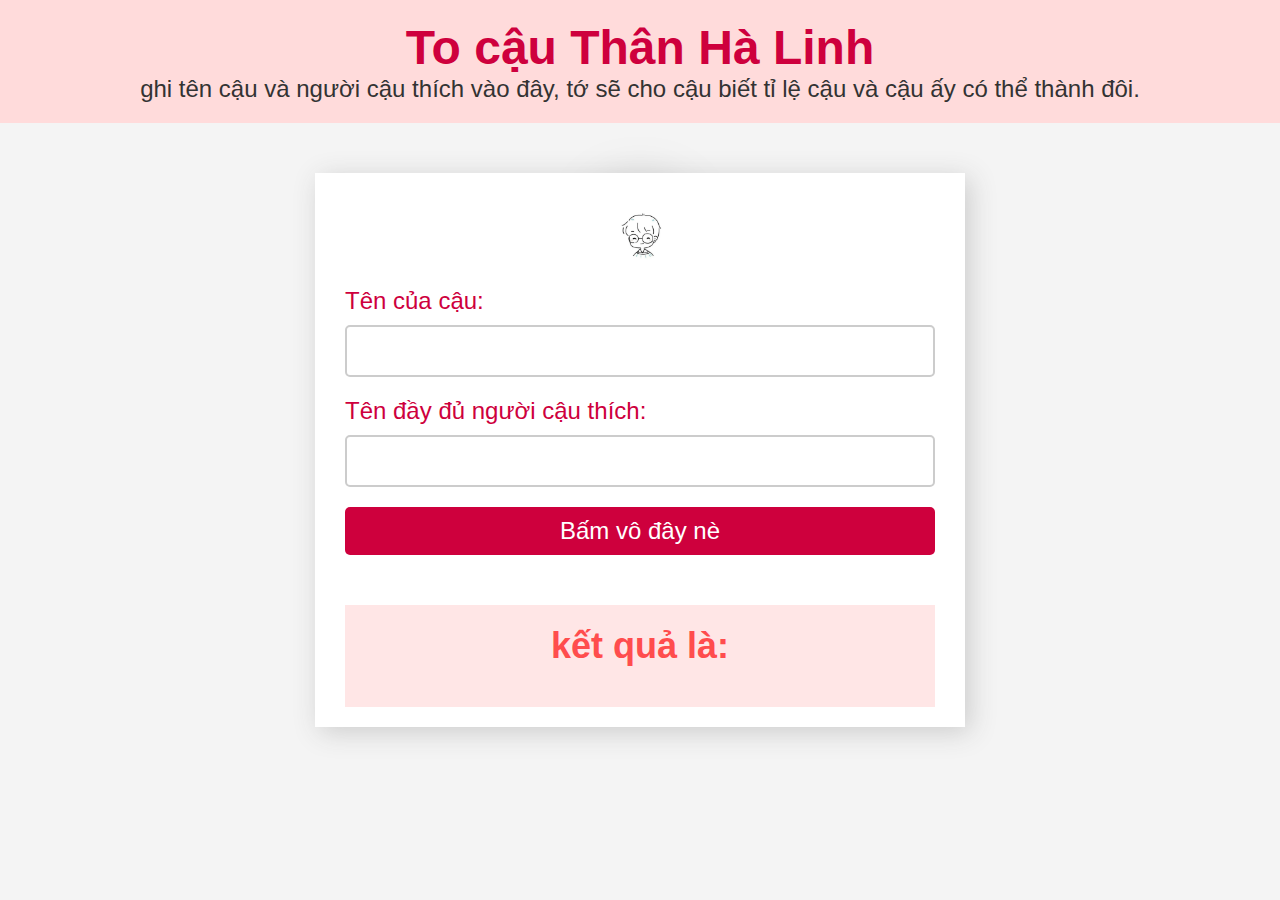
<file: index.html>
<!DOCTYPE html>
<html lang="en">
<head>
    <meta charset="UTF-8">
    <title>Thân Hà Linh</title>
    <link rel="stylesheet" href="style.css">
</head>
<body>
    <header>
        <h1>To cậu Thân Hà Linh</h1>
        <p>ghi tên cậu và người cậu thích vào đây, tớ sẽ cho cậu biết tỉ lệ cậu và cậu ấy có thể thành đôi.</p>
    </header>
    <main>
        <div class="heart-container">
            <img src="heart.png" alt="heart" class="heart">
            <div class="heart-shadow"></div>
        </div>
        <form id="love-form">
            <label for="name1">Tên của cậu:</label>
            <input type="text" id="name1" name="name1" required>
            <label for="name2">Tên đầy đủ người cậu thích:</label>
            <input type="text" id="name2" name="name2" required>
            <button type="submit">Bấm vô đây nè </button>
        </form>
        <div id="result" class="result-container">
            <h2>kết quả là:</h2>
            <p id="result-text" class="result"></p>
        </div>
    </main>
    <script src="script.js"></script>
</body>
</html>
</file>
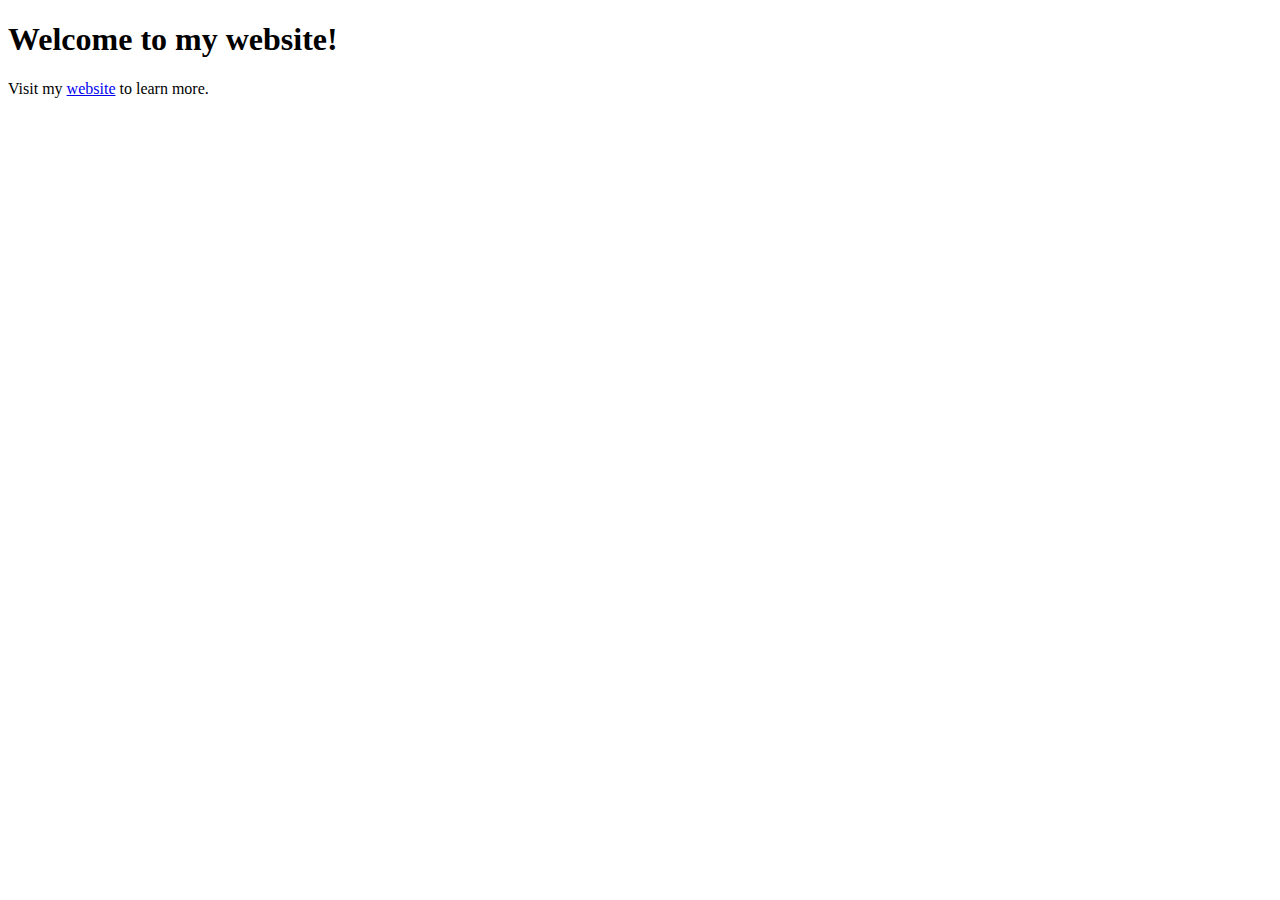
<file: a.html>
<!DOCTYPE html>
<html>
<head>
  <meta charset='utf-8'>
  <title>My Website</title>
</head>
<body>
  <h1>Welcome to my website!</h1>
  <p>Visit my <a href="https://nongdanluoilam.github.io/thongsotinhyeu/">website</a> to learn more.</p>
</body>
</html>
</file>
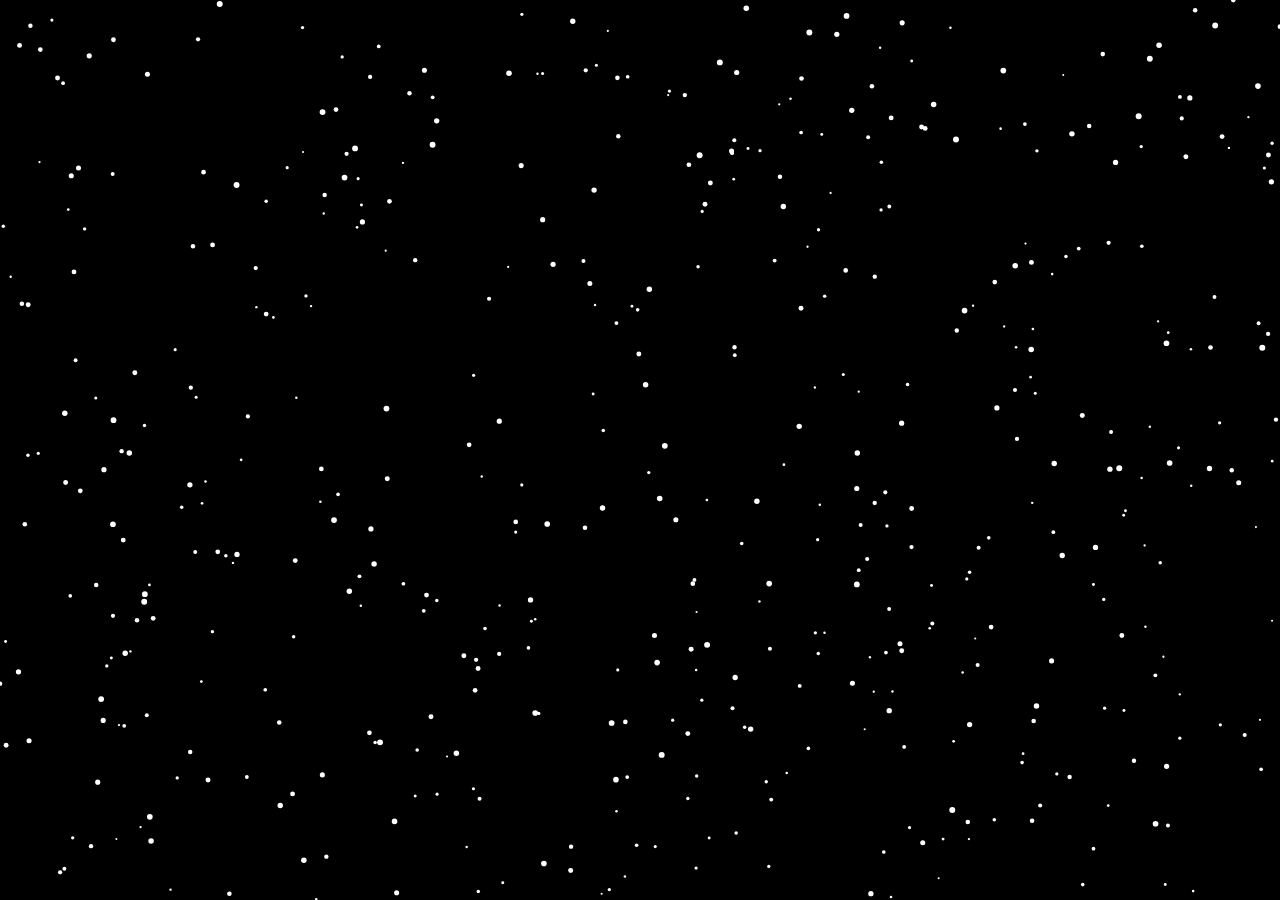
<file: traitim.html>
<!DOCTYPE html>
<html>
  <head>
    <meta charset="UTF-8">
    <title>Skies full of stars</title>
    <style>
      canvas {
        position: absolute;
        left: 0;
        top: 0;
        z-index: -1;
      }
      body {
        margin: 0;
        padding: 0;
        font-family: sans-serif;
        text-align: center;
        color: rgb(191, 34, 34);
        background: rgb(0, 0, 0);
      }
      .title {
  position: absolute;
  top: 50%;
  left: 50%;
  transform: translate(-50%, -50%);
  font-size: 10vw;
  text-shadow: 0px 0px 15px white;
  animation: bounce 1s ease-in-out infinite alternate;
}
@keyframes bounce {
  from {
    transform: translateY(-5px);
  }
  to {
    transform: translateY(5px);
  }
}

.heart-container {
  position: absolute;
  top: 50%;
  left: 50%;
  transform: translate(-50%, -50%) perspective(1000px);
  height: 10vw;
  width: 10vw;
}

.heart {
  position: absolute;
  top: 0;
  left: 0;
  width: 100%;
  height: 100%;
  transform-style: preserve-3d;
  animation: beat 1s ease-in-out infinite alternate;
}
.heart:before,
.heart:after {
  position: absolute;
  content: "";
  left: 50%;
  border-radius: 50%;
}
.heart:before {
  top: 0%;
  width: 0%;
  height: 0%;
  margin-left: 0%;
  background: #e50940;
  transform: rotate(0deg);
  transform-style: preserve-3d;
}
.heart:after {
  top:  0%;
  width: 0%;
  height: 0%;
  margin-left: 0%;
  background: #fc2e63;
  transform: rotate(45deg);
  transform-style: preserve-3d;
}
@keyframes beat {
  from {
    transform: rotateX(0deg) rotateY(0deg) rotateZ(0deg) scale3d(1,1,1);
  }
  to {
    transform: rotateX(0deg) rotateY(360deg) rotateZ(360deg) scale3d(1.2,1.2,1.2);
  }
}

.container {
  position: static;
  height: 1vh;
  width: 1vw;
  display: flex;
  justify-content: space-evenly;
  align-items: space-evenly;
  flex-direction: column;
}
    </style>
  </head>
  <body>
    <canvas id="canvas"></canvas>
    <div class="title"></div>
    <div class="heart-container">
      <div class="heart"></div>
    </div>
    <script>
      // Tạo các sao
      const stars = [];
      const count = 500;
      const canvas = document.getElementById('canvas');
      const context = canvas.getContext('2d');
      canvas.width = window.innerWidth;
      canvas.height = window.innerHeight;
      for(let i=0; i<count; i++){
          const x = Math.random() * canvas.width;
          const y = Math.random() * canvas.height;
          const star = {
            x: x,
            y: y,
            r: Math.random() * 2 + 1
          };
          stars.push(star);
      }
      // Vẽ sao
      function draw(){
        context.clearRect(0,0,canvas.width,canvas.height);
        context.fillStyle = "white";
        for(let i=0; i<count; i++){
          const star = stars[i];
          context.beginPath();
          context.arc(star.x,star.y,star.r,0,2*Math.PI);
          context.fill();
        }
      }
      // Cập nhật vị trí sao
      function update(){
        for(let i=0; i<count; i++){
          const star = stars[i];
          star.x += Math.random() * 2 - 1;
          star.y += Math.random() * 2 - 1;
          if (star.x > canvas.width) star.x = 0;
          if (star.x < 0) star.x = canvas.width;
          if (star.y > canvas.height) star.y = 0;
          if (star.y < 0) star.y = canvas.height;
        }
      }
      // Lặp lại chuyển động sao và vẽ trái tim
      setInterval(function(){
          update();
          draw();
      }, 100/6);
    </script>
  </body>
</html>
</file>
<file: style.css>
* {
    margin: 0;
    padding: 0;
    box-sizing: border-box;
    font-family: Arial, sans-serif;
}

body {
    background-color: #f4f4f4;
}

header {
    background-color: #ffdbdb;
    padding: 20px;
    text-align: center;
}

h1 {
    font-size: 48px;
    color: #ce003d;
}

p {
    font-size: 24px;
    color: #333;
}

main {
    max-width: 650px;
    margin: 50px auto;
    padding: 20px 30px;
    background-color: white;
    text-align: center;
    box-shadow: 5px 5px 25px #ccc;
}

.heart-container {
    position: relative;
    display: inline-block;
    margin-bottom: 10px;
}

.heart-shadow {
    position: absolute;
    top: 50%;
    left: 50%;
    transform: translate(-50%, -50%);
    width: 100px;
    height: 100px;
    border-radius: 50%;
    background-color: rgba(0, 0, 0, 0.2);
    filter: blur(25px);
    z-index: -1;
}

.heart {
    width: 80px;
    height: 80px;
}

form {
    display: flex;
    flex-direction: column;
}

label {
    margin-bottom: 10px;
    font-size: 24px;
    color: #ce003d;
    text-align: left;
}

input {
    padding: 10px;
    margin-bottom: 20px;
    font-size: 24px;
    border-radius: 5px;
    border: 2px solid #ccc;
}

button {
    padding: 10px 20px;
    font-size: 24px;
    background-color: #ce003d;
    color: white;
    border: none;
    border-radius: 5px;
    cursor: pointer;
}

.result-container {
    margin-top: 50px;
    background-color: #ffe6e6;
    padding: 20px;
}

h2 {
    font-size: 36px;
    color: #ff4d4d;
    margin-bottom: 20px;
}

.result {
    font-size: 24px;
    color: #333;
}
</file>
